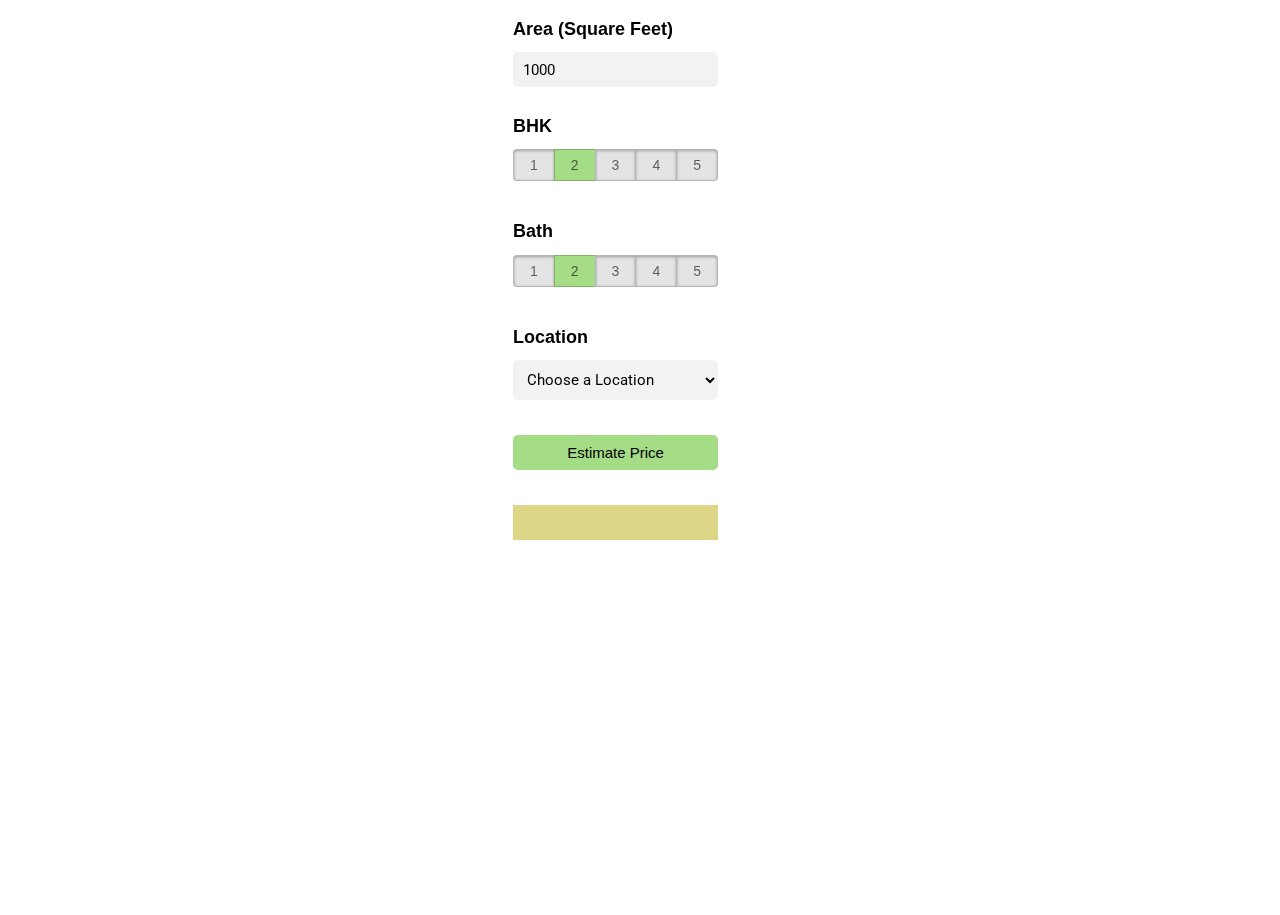
<file: Tech Hub Residential Price Predictor/client/app.html>
<!DOCTYPE html>
<html>
<head>
    <title>Tech Hub Residential Price Predictor</title>
    <script src="https://ajax.googleapis.com/ajax/libs/jquery/3.4.1/jquery.min.js"></script>
    <script src="app.js"></script>
	<link rel="stylesheet" href="app.css">
</head>
<body>
<div class="img"></div>
<form class="form">
	<h2>Area (Square Feet)</h2>
    <input class="area"  type="text" id="uiSqft" class="floatLabel" name="Squareft" value="1000">
	<h2>BHK</h2>
	<div class="switch-field">
		<input type="radio" id="radio-bhk-1" name="uiBHK" value="1"/>
		<label for="radio-bhk-1">1</label>
		<input type="radio" id="radio-bhk-2" name="uiBHK" value="2" checked/>
		<label for="radio-bhk-2">2</label>
		<input type="radio" id="radio-bhk-3" name="uiBHK" value="3"/>
		<label for="radio-bhk-3">3</label>
		<input type="radio" id="radio-bhk-4" name="uiBHK" value="4"/>
		<label for="radio-bhk-4">4</label>
		<input type="radio" id="radio-bhk-5" name="uiBHK" value="5"/>
		<label for="radio-bhk-5">5</label>
	</div>
	</form>
<form class="form">
	<h2>Bath</h2>
	<div class="switch-field">
		<input type="radio" id="radio-bath-1" name="uiBathrooms" value="1"/>
		<label for="radio-bath-1">1</label>
		<input type="radio" id="radio-bath-2" name="uiBathrooms" value="2" checked/>
		<label for="radio-bath-2">2</label>
		<input type="radio" id="radio-bath-3" name="uiBathrooms" value="3"/>
		<label for="radio-bath-3">3</label>
		<input type="radio" id="radio-bath-4" name="uiBathrooms" value="4"/>
		<label for="radio-bath-4">4</label>
		<input type="radio" id="radio-bath-5" name="uiBathrooms" value="5"/>
		<label for="radio-bath-5">5</label>
	</div>
		<h2>Location</h2>
	<div>
  <select class="location" name="" id="uiLocations">
    <option value="" disabled="disabled" selected="selected">Choose a Location</option>
		<option>Electronic City</option>
        <option>Rajaji Nagar</option>
  </select>
</div>
	<button class="submit" onclick="onClickedEstimatePrice()" type="button">Estimate Price</button>
	<div id="uiEstimatedPrice" class="result">	<h2></h2> </div>
</body>
</html>
</file>
<file: Tech Hub Residential Price Predictor/client/app.css>
@import url(https://fonts.googleapis.com/css?family=Roboto:300);

.switch-field {
	display: flex;
	margin-bottom: 36px;
	overflow: hidden;
}

.switch-field input {
	position: absolute !important;
	clip: rect(0, 0, 0, 0);
	height: 1px;
	width: 1px;
	border: 0;
	overflow: hidden;
}

.switch-field label {
	background-color: #e4e4e4;
	color: rgba(0, 0, 0, 0.6);
	font-size: 14px;
	line-height: 1;
	text-align: center;
	padding: 8px 16px;
	margin-right: -1px;
	border: 1px solid rgba(0, 0, 0, 0.2);
	box-shadow: inset 0 1px 3px rgba(0, 0, 0, 0.3), 0 1px rgba(255, 255, 255, 0.1);
	transition: all 0.1s ease-in-out;
}

.switch-field label:hover {
	cursor: pointer;
}

.switch-field input:checked + label {
	background-color: #a5dc86;
	box-shadow: none;
}

.switch-field label:first-of-type {
	border-radius: 4px 0 0 4px;
}

.switch-field label:last-of-type {
	border-radius: 0 4px 4px 0;
}

.form {
	max-width: 270px;
	font-family: "Lucida Grande", Tahoma, Verdana, sans-serif;
	font-weight: normal;
	line-height: 1.625;
	margin: 8px auto;
	padding-left: 16px;
	z-index: 2;
}

h2 {
	font-size: 18px;
	margin-bottom: 8px;
}
.area{
  font-family: "Roboto", sans-serif;
  outline: 0;
  background: #f2f2f2;
  width: 76%;
  border: 0;
  margin: 0 0 10px;
  padding: 10px;
  box-sizing: border-box;
  font-size: 15px;
  height: 35px;
  border-radius: 5px;
}

.location{
  font-family: "Roboto", sans-serif;
  outline: 0;
  background: #f2f2f2;
  width: 76%;
  border: 0;
  margin: 0 0 10px;
  padding: 10px;
  box-sizing: border-box;
  font-size: 15px;
  height: 40px;
  border-radius: 5px;
}

.submit{
  background: #a5dc86;
  width: 76%;
  border: 0;
  margin: 25px 0 10px;
  box-sizing: border-box;
  font-size: 15px;
	height: 35px;
	text-align: center;
	border-radius: 5px;
}

.result{
		background: #dcd686;
		width: 76%;
		border: 0;
		margin: 25px 0 10px;
		box-sizing: border-box;
		font-size: 15px;
		height: 35px;
		text-align: center;
}

.img {
  background: url('https://images.unsplash.com/photo-1564013799919-ab600027ffc6?ixlib=rb-1.2.1&auto=format&fit=crop&w=1350&q=80');
	background-repeat: no-repeat;
  background-size: auto;
  background-size:100% 100%;
  -webkit-filter: blur(5px);
  -moz-filter: blur(5px);
  -o-filter: blur(5px);
  -ms-filter: blur(5px);
  filter: blur(15px);
  position: fixed;
  width: 100%;
  height: 100%;
  top: 0;
  left: 0;
  z-index: -1;
}

body, html {
  height: 100%;
}
</file>
